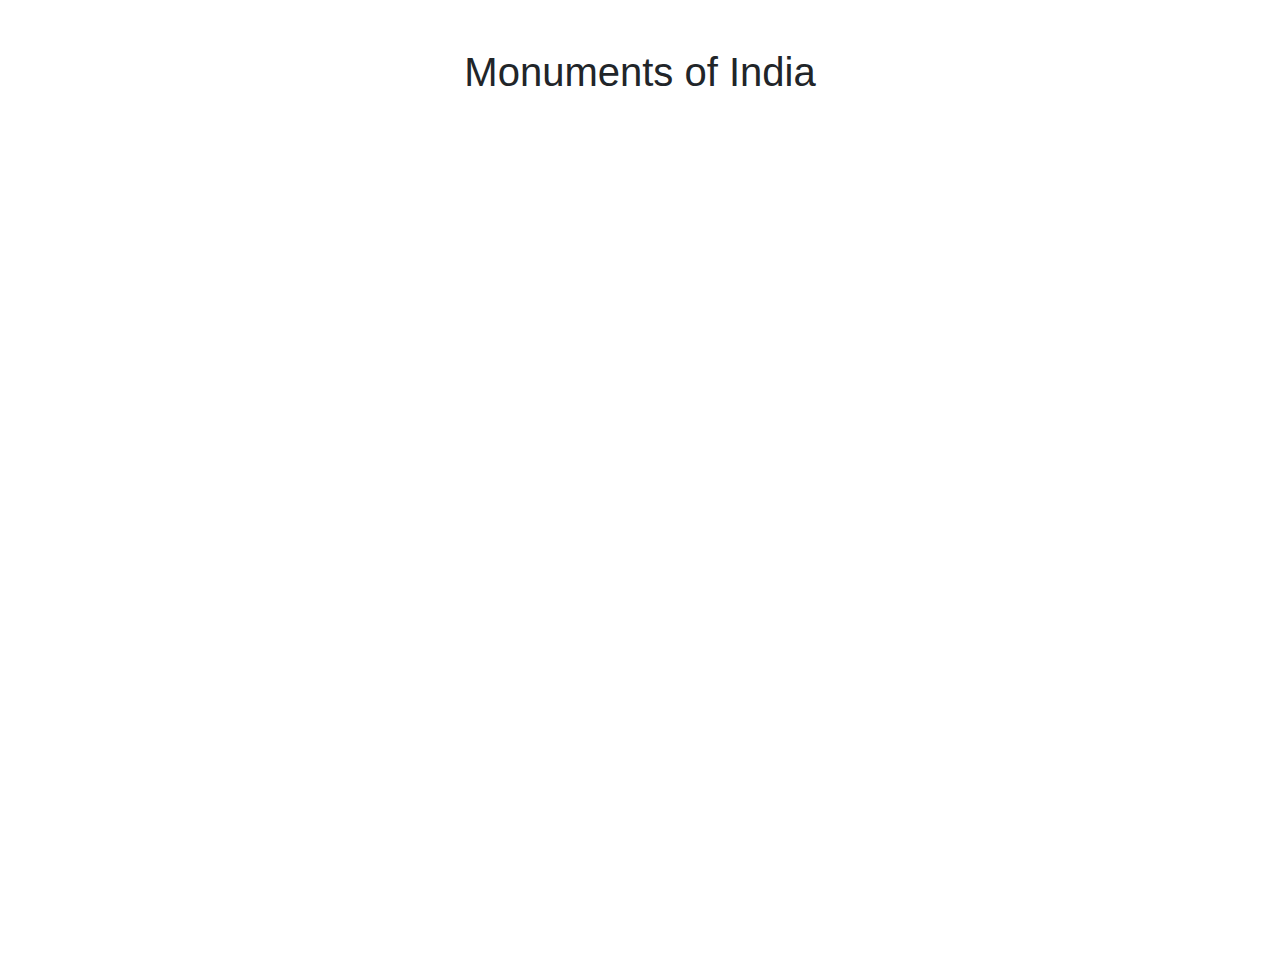
<file: index.html>
<!DOCTYPE html>
<html lang="en">
  <head>
    <meta charset="UTF-8" />
    <meta http-equiv="X-UA-Compatible" content="IE=edge" />
    <meta name="viewport" content="width=device-width, initial-scale=1.0" />
    <title>Monuments of India</title>
    <script
      src="https://code.jquery.com/jquery-3.6.0.min.js"
      integrity="sha256-/xUj+3OJU5yExlq6GSYGSHk7tPXikynS7ogEvDej/m4="
      crossorigin="anonymous"
    ></script>
    <link
      rel="stylesheet"
      href="https://stackpath.bootstrapcdn.com/bootstrap/4.5.2/css/bootstrap.min.css"
      integrity="sha384-JcKb8q3iqJ61gNV9KGb8thSsNjpSL0n8PARn9HuZOnIxN0hoP+VmmDGMN5t9UJ0Z"
      crossorigin="anonymous"
    />
    <script
      src="https://stackpath.bootstrapcdn.com/bootstrap/4.5.2/js/bootstrap.bundle.min.js"
      integrity="sha384-LtrjvnR4Twt/qOuYxE721u19sVFLVSA4hf/rRt6PrZTmiPltdZcI7q7PXQBYTKyf"
      crossorigin="anonymous"
    ></script>
    <link
      href="https://api.mapbox.com/mapbox-gl-js/v2.1.1/mapbox-gl.css"
      rel="stylesheet"
    />
    <script src="https://api.mapbox.com/mapbox-gl-js/v2.1.1/mapbox-gl.js"></script>
    <script src="https://api.mapbox.com/mapbox-gl-js/plugins/mapbox-gl-geocoder/v4.7.2/mapbox-gl-geocoder.min.js"></script>
    <link
      rel="stylesheet"
      href="https://api.mapbox.com/mapbox-gl-js/plugins/mapbox-gl-geocoder/v4.7.2/mapbox-gl-geocoder.css"
      type="text/css"
    />
  </head>
  <body>
    <div class="container">
      <div class="row">
        <div class="col-sm-12 text-center p-5">
          <h1>Monuments of India</h1>
        </div>
        <div class="col-sm-12 text-center">
          <div id="map"></div>
        </div>
      </div>
    </div>
    <div id="images"></div>

    <link rel="stylesheet" href="style.css" />
    <script src="app.js"></script>
  </body>
</html>
</file>
<file: style.css>
body {
  margin: 0;
  padding: 0;
  /* overflow-y: scroll; */
}

#map {
  height: 90vh;
}

.image-marker {
  height: 55px;
  /* width: 55px; */
}

.content {
  display: flex;
  flex-direction: column;
  justify-content: center;
}
</file>
